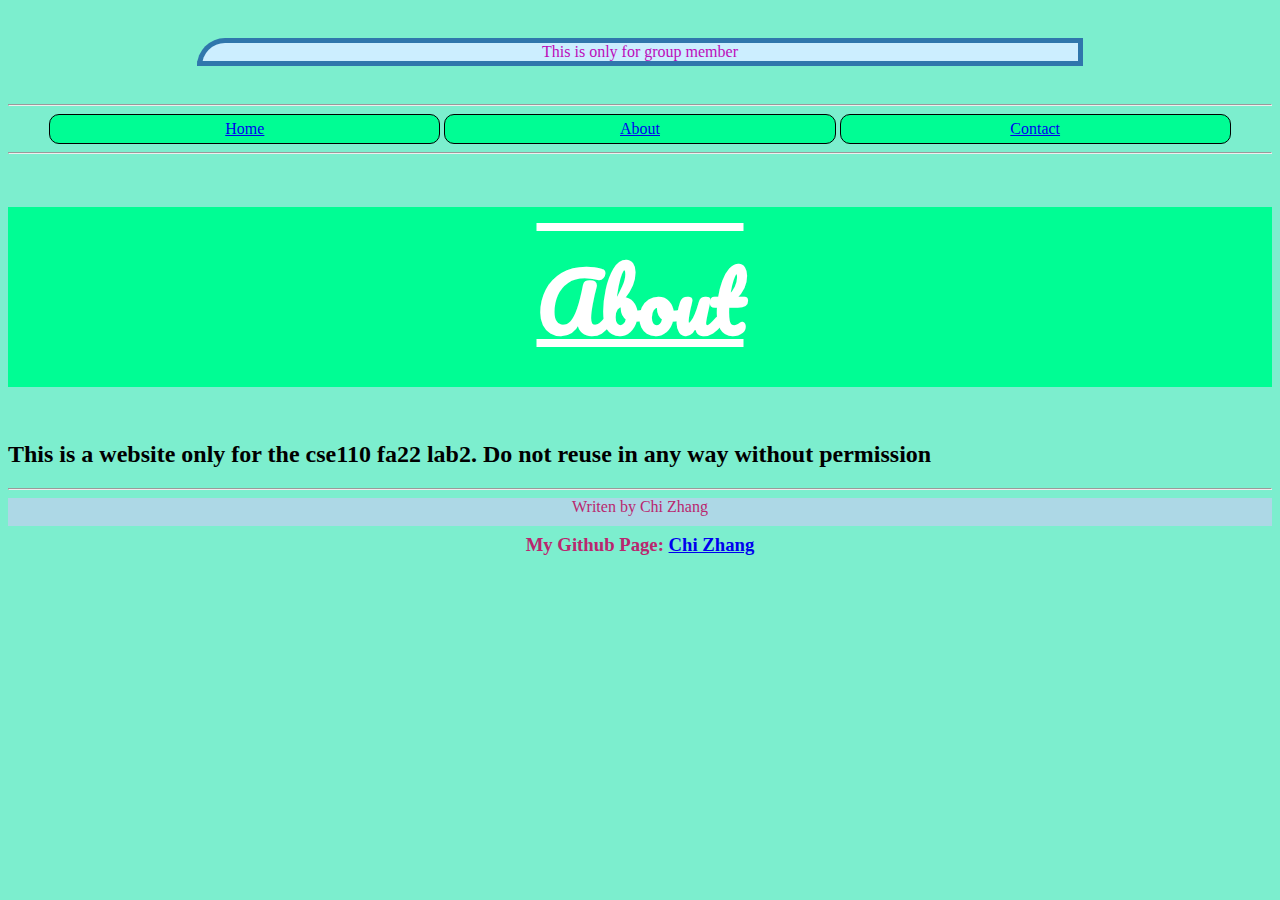
<file: about.html>
<!DOCTYPE html>
<html lang="en">

<head>
    <title>Meeting Minutes</title>
    <link rel="icon" href="media/icon.png" type="image/png">
    <link rel="stylesheet" href="lab3.css">
    <meta name="author" content="Chi Zhang">
    <meta name="description" content="Meeting Minutes">
    <meta name="keywords" content="Meeting Minutes">
    <meta content="width=device-width, initial-scale=1" name="viewport" />
    <meta charset="utf-8">
</head>

<body>

    <header>This is only for group member</header>
    <hr>
    <nav>
        <a href="index.html">Home</a>
        <a href="about.html">About</a>
        <a href="contact.html">Contact</a>
    </nav>
    <hr>
    <main>
        <h1>About</h1>
        <h2>This is a website only for the cse110 fa22 lab2. Do not reuse in any way without permission</h2>
    </main>
    <hr>
    <footer>Writen by Chi Zhang
        <h3 id="bottom">My Github Page: <a href="https://github.com/chizhang9135">Chi Zhang</a></h3>
    </footer>
</body>
</file>
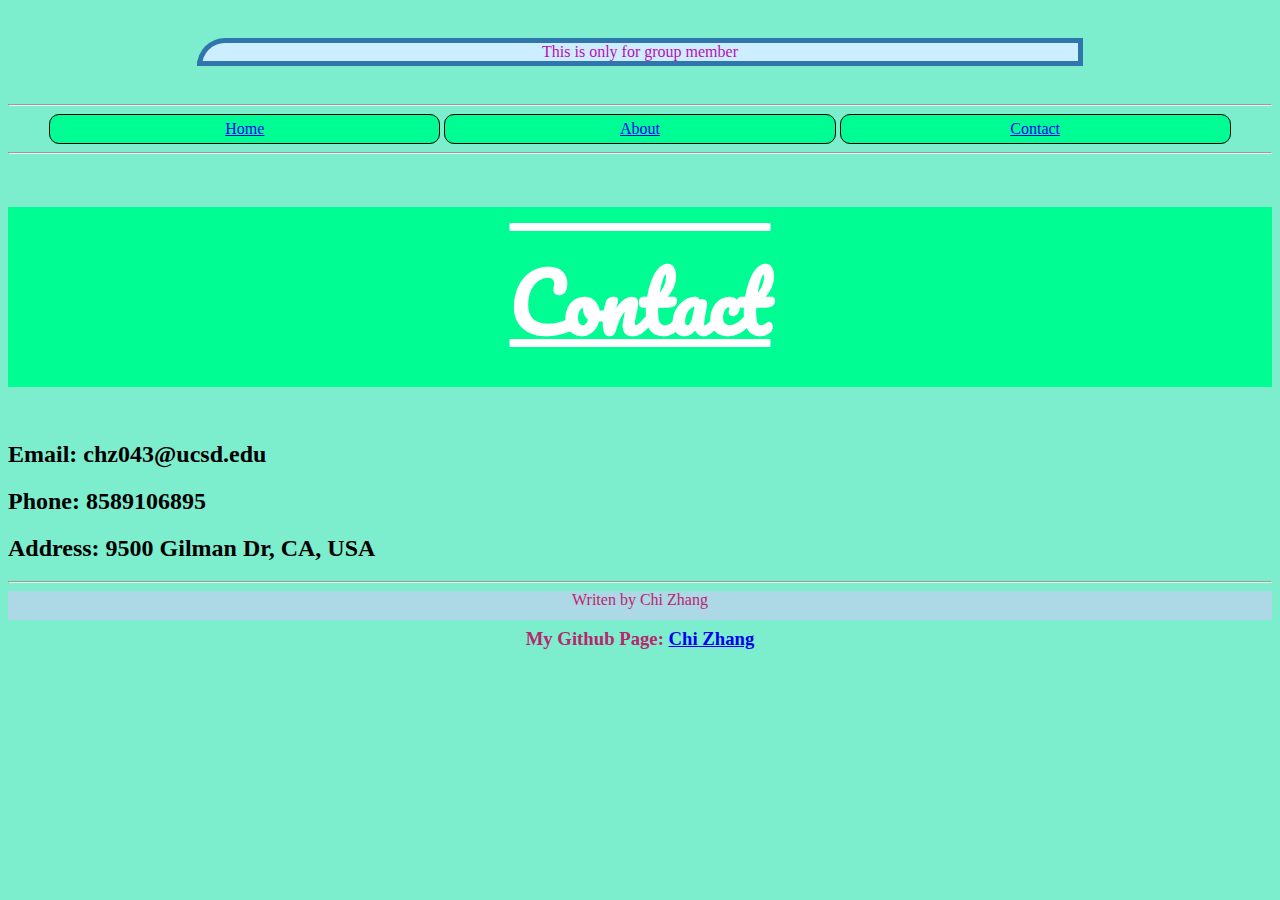
<file: contact.html>
<!DOCTYPE html>
<html lang="en">

<head>
    <title>Meeting Minutes</title>
    <link rel="icon" href="media/icon.png" type="image/png">
    <link rel="stylesheet" href="lab3.css">
    <meta name="author" content="Chi Zhang">
    <meta name="description" content="Meeting Minutes">
    <meta name="keywords" content="Meeting Minutes">
    <meta content="width=device-width, initial-scale=1" name="viewport" />
    <meta charset="utf-8">
</head>

<body>
    <header>This is only for group member</header>
    <hr>
    <nav>
        <a href="index.html">Home</a>
        <a href="about.html">About</a>
        <a href="contact.html">Contact</a>
    </nav>
    <hr>
    <main>
        <h1>Contact</h1>
        <h2>Email: chz043@ucsd.edu</h2>
        <h2>Phone: 8589106895</h2>
        <h2>Address: 9500 Gilman Dr, CA, USA</h2>
    </main>
    <hr>
    <footer>Writen by Chi Zhang
        <h3 id="bottom">My Github Page: <a href="https://github.com/chizhang9135">Chi Zhang</a></h3>
    </footer>
</body>
</file>
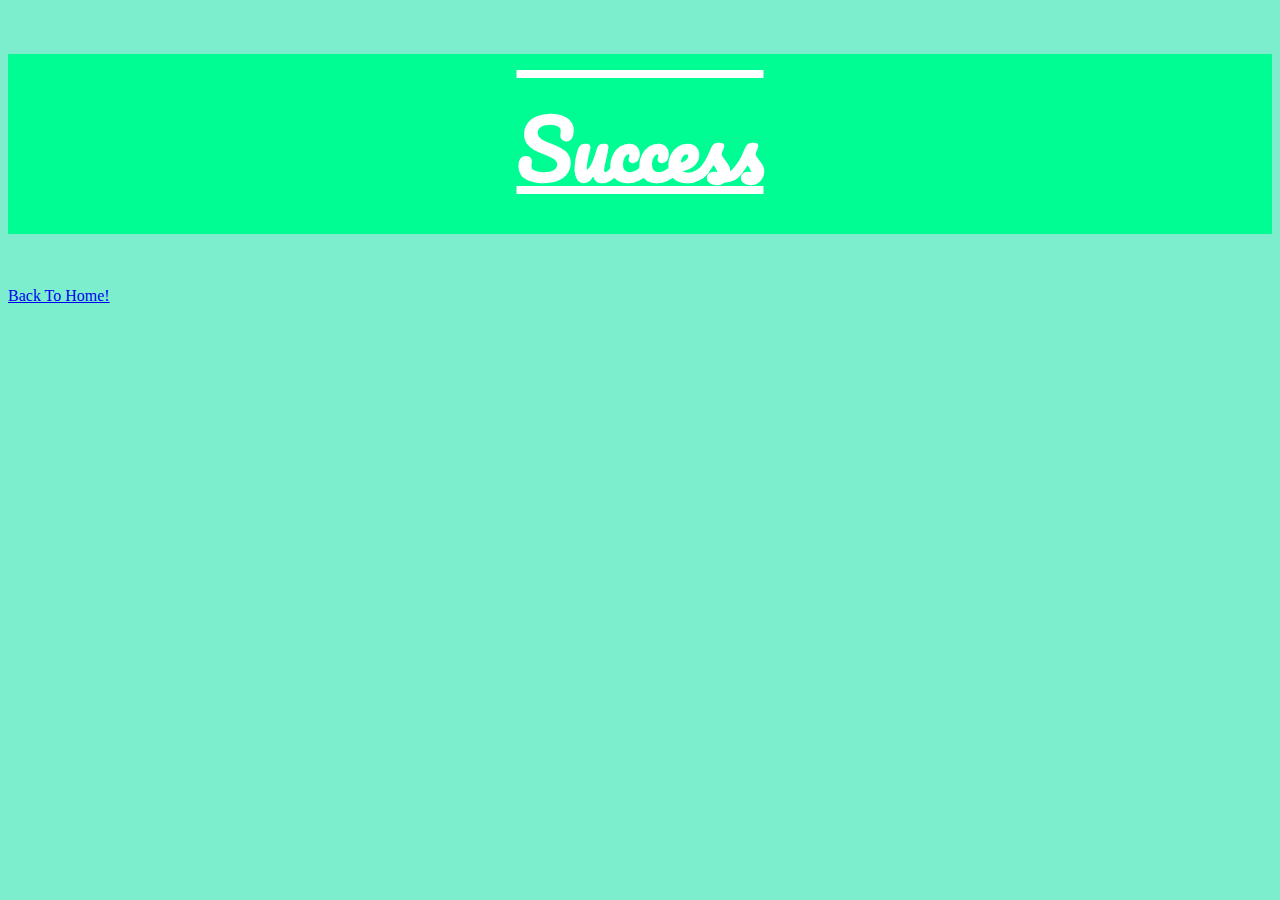
<file: success.html>
<!DOCTYPE html>
<html lang="en">
    <head>
        <title>Success</title>
        <link rel="icon" href="media/icon.png" type="image/png">
        <link rel="stylesheet" href="lab3.css">
        <meta name="author" content="Chi Zhang">
        <meta name="description" content="Meeting Minutes">
        <meta name="keywords" content="Meeting Minutes">
        <meta content="width=device-width, initial-scale=1" name="viewport" />
        <meta charset="utf-8">
    </head>
<body>
    <h1>Success</h1>
    <a href="index.html">Back To Home!</a>
</body>
</html>
</file>
<file: lab3.css>
/* This is a css file to add some style for the lab2's html files */

/* Below define animation */
@keyframes blinkpadding {
    0% {
        background-color: #00fd94;
    }

    50% {
        background-color: #2f76ac;
    }

    100% {
        background-color: #00fd94;
    }
}

/* Below define the font for the html elements */
@font-face {
    font-family: "myfonth1";
    src: url(Pacifico/Pacifico-Regular.ttf);
}

@font-face {
    font-family: "myfontarticle";
    src: url(Indie_Flower/IndieFlower-Regular.ttf);
}




body {
    /* tiffany green */
    background-color: rgb(124, 238, 206);
}







header {
    background-color: hsl(200, 100%, 90%);
    color: rgb(188, 12, 186);
    margin-top: 1cm;
    margin-bottom: 1cm;
    margin-right: 5cm;
    margin-left: 5cm;
    height: auto;
    text-align: center;
    border-top: #2f76ac 5px solid;
    border-bottom: #2f76ac 5px solid;
    border-left: #2f76ac 5px solid;
    border-right: #2f76ac 5px solid;
    border-top-left-radius: 30px;
}



nav {
    display: block;
    text-align: center;
}

nav a {
    display: inline-block;
    border: 1px solid black;
    border-radius: 10px;
    margin: auto;
    width: 30%;
    padding: 5px;
    text-align: center;
    background-color: #00fd94;
}

nav a:hover {
    background-color: teal;
}

h1 {
    text-align: center;
    font-size: 10ch;
    color: #ffffff;
    background-color: #00fd94;
    padding-top: 1.5rem;
    padding-bottom: 0.2em;
    text-decoration: underline overline;
    font-family: myfonth1;
    animation: blinkpadding 2s linear infinite;
}

h3.fruit {
    text-align: center;
    color: #ffffff;
    font-size: 3ch;
    padding: 10px 0px 10px 10px;
    text-decoration: underline overline;
    font-family: myfonth1;
    animation: blinkpadding 2s linear infinite;
}

p.red {
    color: red;
}

h3.general ~ p {
    color: blue;
    background-color: lightcyan;
    border: #000000 1px solid;
    border-radius: 3px;
}

h3.sibling + p {
    color: blue;
    background-color: lightcyan;
    border: #000000 1px solid;
    border-radius: 3px;
}


h4 + h5 {
    color: blue;
    background-color: lightcyan;
    border: #000000 1px solid;
    border-radius: 3px;
}

h5 ~ h6 {
    color: blue;
    background-color: lightcyan;
    border: #000000 1px solid;
    border-radius: 3px;
}



/* show the difference between element element
and element > element */
div.ancestor span {
    color: red;
    background-color: yellowgreen;
    text-align: center;
}
div.child > span {
    color: red;
    background-color: yellowgreen;
    text-align: center;
}



p > span {
    color: #ffffff;
    font-size: 2ch;
    font-family: myfontarticle;
    text-align: center;
    background-color: #000000;
}
ol,ul {
    color: #a01dd4;
    font-size: 3.14ex;
    font-family: myfontarticle;
    text-align: center;
}



video, img {
    margin: auto;
    max-width: 60vw;
    max-height: 60vh;
    min-height: 50vh;
    min-width: 50vw;
    display: block;
    background-color: aqua;
    padding: 10pt 10pt 10pt 10pt;
    border: #762fac solid 1pt;
}

/* when video is playing, blink the padding */
video:playing, img:hover {
    animation: blinkpadding 2s linear infinite;

}

audio {
    margin: auto;
    width: 50vw;
    display: block;
    background-color: cyan;
    padding: 10px 10px 10px 10px;
    border: #762fac solid 5px;
}

/* when video is playing, blink the padding */
audio:playing {
    animation: blinkpadding 2s linear infinite;
}

img {
    max-width: 85vw;
    min-width: 30vw;
    max-height: 95vh;
    min-height: 90vh;
    margin: auto;
    display: flex;
}


/* leave the important notes */
#keep {
    position: sticky;
    top: 0;
    right: 0;
    left: 0;
    background-color: #fded01;
    border-top-width: 5px;
    border-bottom-width: 5px;
    border-top-color: #00fd94;
    border-bottom-color: #00fd94;
    border-top-style: solid;
    border-bottom-style: solid;
    border-left-width: 5px;
    border-right-width: 5px;
    border-left-color: #00fd94;
    border-right-color: #00fd94;
    border-left-style: solid;
    border-right-style: solid;
    border-bottom-left-radius: 3px;
    border-bottom-right-radius: 4px;
    border-top-left-radius: 1cm;
    border-top-right-radius: 6pt;
}


article {
    background-color: #00fd94;
    color: #2f76ac;
    margin: 10px 10px 10px 10px;
    padding-top: 0.1in;
    padding-bottom: 0.1in;
    padding-left: 0.1in;
    padding-right: 0.1in;
    border-radius: 5px;
    border-style: dashed;
    border-color: #2f76ac;
    border-width: 0.5pc;
    /* auto scale when resizing the window */
    display: inline-table;
    width: 29vw;
    font-family: myfontarticle;
}

article:active {
    background-color: #2f76ac;
    color: #00fd94;
}

article h2 {
    text-align: center;
    font-size: 5ex;
    color: #762fac;
    padding: auto;
    text-decoration: underline;
}

article p {
    font-family: 'Times New Roman', Times, serif;
    font-size: 1.8ex;
    color: #141111cd;
    background-color: #98abb069;
}


.grid-container {
    display: grid;
    grid-template-columns: auto auto auto;
    grid-template-rows: auto auto auto;
    grid-column-gap: 5px;
    grid-row-gap: 5px;
    width: auto;
    height: auto;
    justify-content: center;
    align-items: center;
    background-color: #6c8d9469;
}

.important {
    grid-column-start: 1;
    grid-column-end: 4;
    grid-row-start: 0;
    grid-row-end: 1;
    font-family: myfontarticle;
    background-color: #2f76ac;
    color: #ffffff;
    border: 1px solid black;
    align-items: center;
    text-align: center;
    font-size: 5ex;
    animation: blinkpadding 2s linear infinite;
}

.grid-item {
    background-color: #2f76ac;
    color: #00fd94;
    border: 1px solid black;
    align-items: center;
    text-align: center;
    place-self: center;

    width: 1in;
    height: 1in;
    font-size: 3em;
    font-family: myfonth1;
}

.grid-item:hover {
    background-color: #7ba5c4;
    color: #00fd94;
    border: 1px solid black;
    font-size: 7em;
    width: 1.5in;
    height: 1.5in;
    font-size: 4.5em;
    font-family: myfonth1;
}

.grid-item:active {
    background-color: #00fd94;
    color: #2f76ac;
    border: 1px;
}


/* for another grid */
.item1 {
    grid-area: CSE;
}

.item2 {
    grid-area: CS;
}

.item3 {
    grid-area: CE;
}

.item4 {
    grid-area: CSE110;
}

.item5 {
    grid-area: CSE140;
}

.grid-containerarea {
    display: grid;
    grid-template-areas:
        'CSE CSE CSE'
        'CS CS CSE110'
        'CE CE CSE140';
    grid-gap: 40px 20px;
    background-color: #2196F3;
    padding: 10px;
    padding-top: 3ch;
}

.grid-containerarea div {
    background-color: rgba(255, 255, 255, 0.8);
    text-align: center;
    padding: 20px 0;
    font-size: 30px;
}

.grid-containerarea div:active {
    animation: blinkpadding 2s linear infinite;
    color: rgb(255, 255, 255);
}

.grid-containerarea div:hover {
    background-color: #00fd94;
}



.flex-container {
    display: flex;
    flex-direction: row;
    flex-wrap: wrap;
    row-gap: 10px;
    column-gap: 5px;
    height: auto;
    width: auto;
    justify-content: flex-start;
    justify-self: center;
    background-color: #6c8d9469;
}

.flex-item {
    background-color: #2f76ac;
    color: #00fd94;
    border: 1px solid black;
    text-align: center;
    place-self: center;
    font-size: 4.5ex;
    height: 1in;
    width: 1in;
    order: 2;
}

.flex-important {
    background-color: #2f76ac;
    width: 12vw;
    height: auto;
    flex-grow: 5;
    font-family: myfontarticle;
    color: #00fd94;
    border: 1px solid black;
    text-align: center;
    justify-content: center;
    font-size: 0.7em;
    animation: blinkpadding 2s linear infinite;
    order: 0;
}

.later {
    background-color: #2f76ac;
    color: #00fd94;
    border: 1px solid black;
    text-align: center;
    place-self: center;
    font-size: 4.5ex;
    height: 1in;
    width: 1in;
    order: 3;
    flex-shrink: 3;
}

.flex-item:hover {
    background-color: #7ba5c4;
    color: #00fd94;
    border: 1px solid black;
    height: 1.5in;
    width: 1.5in;
    font-size: 6.5ex;
}


/* form background color to be yellow */
#fillForm {
    background-color: rgb(255, 255, 0);
    color: darkcyan;
    max-width: 50vw;
    min-width: 50vw;
    border: #00fd94 0.5pc solid;
    border-radius: 15px;
    margin: auto 25vw auto 25vw;
}

input[type=text] {
    background-color: #75a2c4;
    color: #fd0000;
    border: #00fd94 0.5px solid;
    border-radius: 5px;
    cursor: pointer;
}

input[type=text]:hover {
    background-color: #bbcfde;
    color: #fd0000;
    border: #00fd94 0.5px solid;
    border-radius: 5px;
    cursor: pointer;
}

input[type=email] {
    background-color: #75a2c4;
    color: #fd0000;
    border: #00fd94 0.5px solid;
    border-radius: 5px;
    cursor: pointer;
}

input[type=email]:hover {
    background-color: #bbcfde;
    color: #fd0000;
    border: #00fd94 0.5px solid;
    border-radius: 5px;
    cursor: pointer;
}

input[type=date] {
    background-color: #75a2c4;
    color: #fd0000;
    border: #00fd94 0.5px solid;
    border-radius: 5px;
    cursor: pointer;
}

input[type=date]:hover {
    background-color: #bbcfde;
    color: #fd0000;
    border: #00fd94 0.5px solid;
    border-radius: 5px;
    cursor: pointer;
}

[type=password] {
    background-color: #98587a;
    color: #fd0000;
    border: #00fd94 0.5px solid;
    border-radius: 5px;
    cursor: pointer;
}

[type=password]:hover {
    background-color: #c2b0c5;
    color: #fd0000;
    border: #00fd94 0.5px solid;
    border-radius: 5px;
    cursor: pointer;
}

input[type=tel] {
    background-color: #75a2c4;
    color: #fd0000;
    border: #00fd94 0.5px solid;
    border-radius: 5px;
    cursor: pointer;
}

input[type=tel]:hover {
    background-color: #bbcfde;
    color: #fd0000;
    border: #00fd94 0.5px solid;
    border-radius: 5px;
    cursor: pointer;
}

#signup:hover {
    background-color: #00fd94;
    color: #762fac;
}

#comments {
    position: relative;
    left: 1cm;
}

#commentsID {
    position: relative;
    left: 1cm;
}

/* make the go tp top always at bottom */
#gototop {
    position: fixed;
    bottom: 10px;
    right: 10px;
    background-color: #fded01;
    border-radius: 5px;
    border: 1px solid black;

}

#gototop:hover {
    background-color: #2f76ac;
    color: #00fd94;
}

footer {
    background-color: lightblue;
    color: hsl(331, 66%, 44%);
    margin: auto;
    height: 0.3in;
    text-align: center;
}

@media screen and (max-width: 400px) {
    * {
        animation: none !important;
        color: #000000;
        background-color: #ffffff;
        padding: auto !important;
        margin: auto auto auto auto !important;
        border: none !important;
        border-radius: none !important;
        font-size: auto !important;
        background-color: #ffffff;
        width: auto !important;
        height: auto !important;
        border-color: #ffffff !important;
        max-width: auto !important;
        min-width: auto !important;
    }
}

/* disable effect */
@media screen and (min-width: 401px) and (max-width: 960px) {
    * {
        animation: none !important;
        color: #000000;
        background-color: #ffffff;
        padding: auto !important;
        margin: auto !important;
        border: none !important;
        border-radius: none !important;
        font-size: auto !important;
        background-color: #ffffff;
        width: auto !important;
        height: auto !important;
        border-color: #ffffff !important;
        max-width: auto !important;
        min-width: auto !important;
    }
}

@media screen and (min-width: 961px) {
    body {
        background-color: rgb(124, 238, 206);
    }
}
</file>
